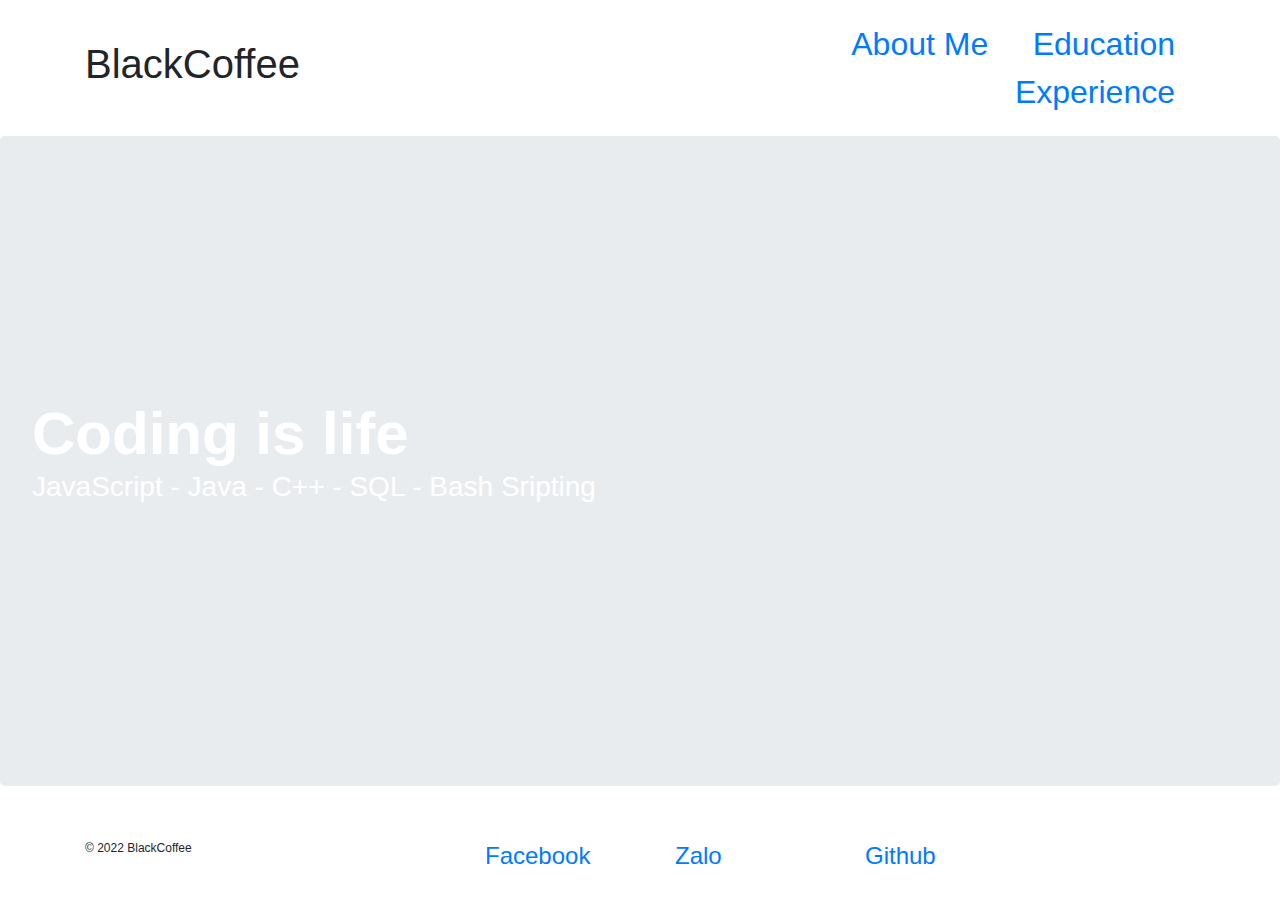
<file: index.html>
<!DOCTYPE html>
<html lang="en">
    <head>
        <title>Portfolio</title>
        <meta charset="uft-8" />
        <link rel="stylesheet" href="style.css" type="text/css">
        <link rel="stylesheet" href="https://stackpath.bootstrapcdn.com/bootstrap/4.3.1/css/bootstrap.min.css" integrity="sha384-ggOyR0iXCbMQv3Xipma34MD+dH/1fQ784/j6cY/iJTQUOhcWr7x9JvoRxT2MZw1T" crossorigin="anonymous">
    </head>
    <body>
        <header class="container">
           <div class="row">
               <h1 class="col-sm-6">BlackCoffee</h1>
                <nav class="col-sm-6 text-right">
                    <a href="about.html">About Me</a>
                    <a href="education.html">Education</a>
                    <a href="experence.html">Experience</a>
                </nav>
            </div>
        </header>
        <section class="jumbotron">
            <div>
                <div>
                    <h2>Coding is life</h2>
                    <h3>JavaScript - Java - C++ - SQL - Bash Sripting</h3>
                </div> 
            </div>
        </section>
        <footer class="container">
            <div class="row">
                <p class="col-sm-4">&copy; 2022 BlackCoffee</p>
                <div class="col-sm-2"><a href="https://www.facebook.com/profile.php?id=100009142213069">Facebook</a></div>
                <div class="col-sm-2"><a href="https://chat.zalo.me/">Zalo</a></div>
                <div class="col-sm-2"><a href="https://github.com/">Github</a></div>
            </div>
            
        </footer>
    </body>
</html>
</file>
<file: style.css>
body {
    font-family: Roboto, sans-serif;
    background-color: #242526;
}

header {
    padding: 20px 0;
}

header .row,
footer .row {
    display: flex;
    align-items: center;
}

h1 {
    font-weight: 700;
    margin: 0;
}

nav {
    display: flex;
    justify-content: flex-end;
}

a {
    padding: 0 20px;
    margin: 0;
}

.jumbotron {
    display: flex;
    align-items: center;
    background-image: url("https://aceship.github.io/AN-EN-Tags/img/avg/backgrounds/bg_cellroomC.png");
    background-size: cover;
    color: #ffffff;
    height: 650px;
}

.jumbotron h2 {
    font-size: 60px;
    font-weight: 700;
    margin: 0;
    color: #ffffff;
}
.jumbotron h3 {
    margin: 0 0 20px;
    color: #ffffff;
}

section .row img {
    margin: 0 0 30px;
    width: 100%;
}

footer {
    font-size: 12px;
    padding: 20px 0;
}

footer .col-sm-8 {
    display: flex;
}

footer ul {
    list-style: none;
}

section .row img {
    margin: 0 0 30px;
    width: 100%;
}
.col-md-6 {
    margin: 0 0 30px;
}

.btn.btn-primary {
    border-radius: 2px;
    border: 0px;
    color: #fbd1d5;
    background-color: #ffffff;
}

.btn.btn-primary:hover {
    color: #ffffff;
    background-color: #fbd1d5;
}

.btn-secondary {
    background-color: #2a70e0;
    color: #ffffff;
    margin: 0 0 30px;
}
.portrait {
    width: 350px;
    height: 300px;
}
figure img {
    width: 100%;
    height: auto;
}

figure {
    font-size: 12px;
    padding: 20px 0;
}
a {
    font-size: 2em;
}
</file>
